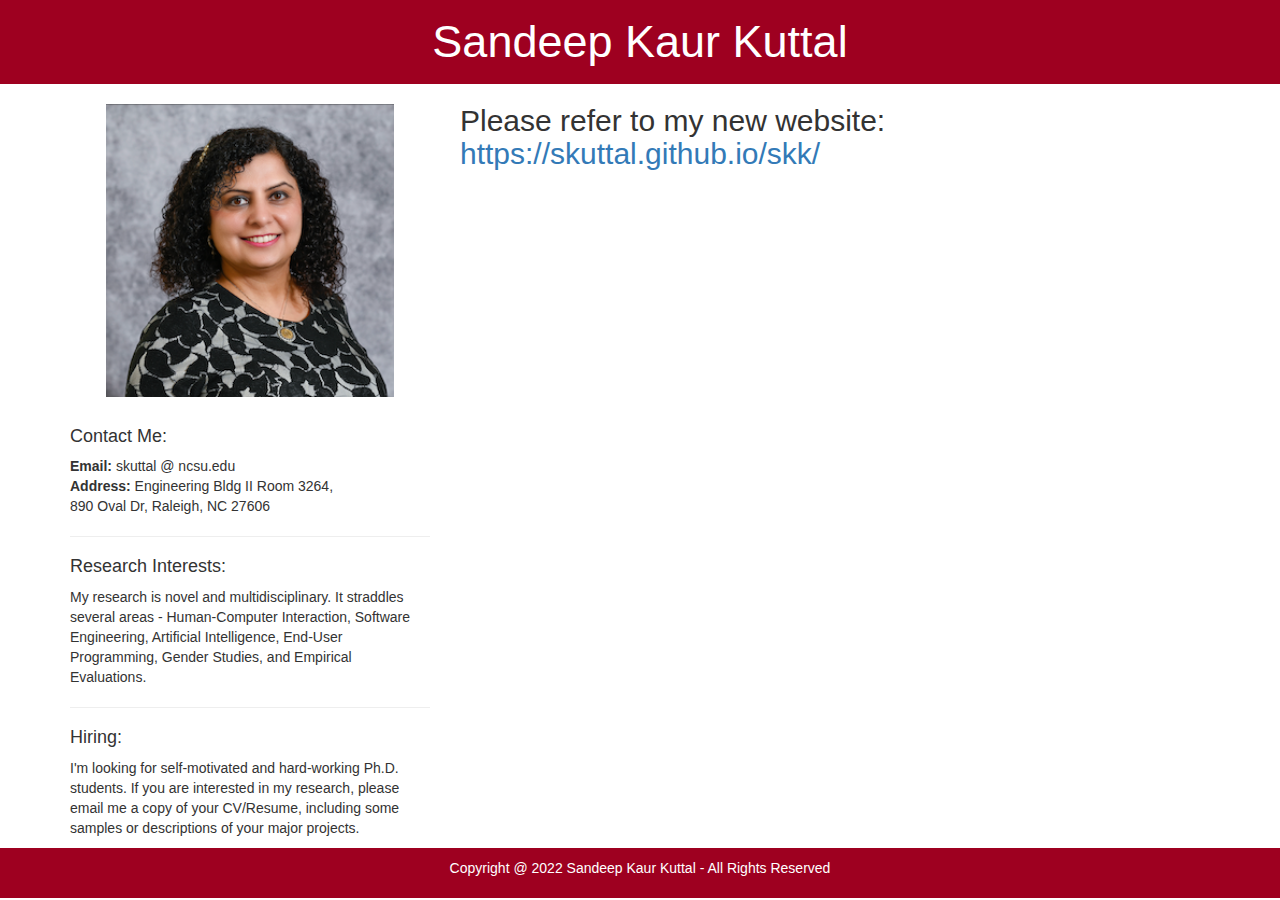
<file: index.html>
<!DOCTYPE html>
<html lang="en">
<head>
  <title>Sandeep Kaur Kuttal</title>
  <meta charset="utf-8">
  <meta name="keywords" content="Sandeep Kuttal, Sandeep Kaur Kuttal, Sandeep Kutwal,  End user software engineering, 
  HCI, Artificial Intelligence,  versioning, debugging mashups, Yahoo! Pipes, Mashups, Human computer interactions, Human-AI, User Studies, 
  Human factors in software engineering, software engineering, NC State, Professor, North Carolina State University, HCI for AI, HCI for SE" />
  <meta name="viewport" content="width=device-width, initial-scale=1">
  <link rel="stylesheet" href="https://maxcdn.bootstrapcdn.com/bootstrap/3.4.1/css/bootstrap.min.css">
  <link rel="stylesheet" href="main.css">
  <script src="https://ajax.googleapis.com/ajax/libs/jquery/3.6.1/jquery.min.js"></script>
  <script src="https://maxcdn.bootstrapcdn.com/bootstrap/3.4.1/js/bootstrap.min.js"></script>
  <link rel="icon" href="images/initials.png">
</head>

<body>
    <header>
        <div class="name">
          <a href="index.html" class="name" style="font-size:45px; color:white">Sandeep Kaur Kuttal</a>
        </div>
    </header>
  
  
<div class="container">
  <div class="row">
    <div class="col-sm-4">
      <center><img id="headshot" src="images/portrait.png" alt="headshot" width="80%"></center>
      <br>
      <h4>Contact Me:</h4>
      <p> <strong>Email:</strong> skuttal @ ncsu.edu<br/>
        <strong>Address:</strong> Engineering Bldg II Room 3264, <br>890 Oval Dr, Raleigh, NC 27606</p>

        <hr>

        <h4>Research Interests:</h4>
        <p>My research is novel and multidisciplinary.  It straddles several areas - Human-Computer Interaction, 
            Software Engineering, Artificial Intelligence, End-User Programming, Gender Studies, and Empirical Evaluations.</p>
        <hr>
        <h4>Hiring:</h4> <p>I'm looking for self-motivated and hard-working Ph.D. students. If you are interested in my research, please email me a copy of your CV/Resume, including some samples or descriptions of your major projects. </p>

    </div>
    <div class="col-sm-8">
        <h2>Please refer to my new website: <a href="https://skuttal.github.io/skk/">https://skuttal.github.io/skk/</a></h2>

    </div>

  </div>
</div>
</body>

<footer class="footer">
    <p style="color:white">Copyright @ 2022 Sandeep Kaur Kuttal - All Rights Reserved</p>
  </footer>
</html>
</file>
<file: main.css>
body {
        margin: 0;
      }
      .name {
        text-align: center;
        padding: 10px;
        size: large;
        background-color: rgb(158, 0, 32);
        text-decoration: none;
      }
      .name:hover{
        text-decoration:none;
      }
	
      .nav {
        font-size: 15pt;
        text-align: center;
        background-color: rgb(158, 0, 32);
      }
      .nav-link {
        text-decoration: none;
        display: inline-block;
        padding-bottom:10px;
        padding-right:10px;
        padding-left:10px;
        color: white;
        margin-bottom: 5px;
      }

      .nav-link:hover {
        text-decoration: none;
        color: rgb(91, 2, 20);
      }

    #headshot {
        padding-top:15pt;
        float: top;
        
    }

    .footer {
        text-align: center;
        padding: 10px;
        size: large;
        background-color: rgb(158, 0, 32);
        text-decoration: none;
    } 
    
    .research-title {
        color:white;
        background-color: rgb(158, 0, 32);
        padding: 1%;
        text-decoration: none;
    }

    .column {
        float: left;
        width: 16.66%;
        padding: 5px;
      }
      
      /* Clearfix (clear floats) */
      .row::after {
        content: "";
        clear: both;
        display: table;
      }

    figcaption {
        color: black;
        padding: 2px;
        text-align: center;
        size-adjust: 70%;
        font-size: 90%;
	    white-space: normal;
      }

      .students {
        padding: 0;
        list-style-type: none;
        display: flex;
        justify-content:left;
        flex-wrap: wrap;
        gap: 2rem;
        max-width:1000px;
        flex-direction: row;
       
      }
    
      .students li {
        padding: 1rem;
        max-width: 125px;

      }

      .student p {
        width: 100%;
        text-align: center;
      }

      .student img {
        max-width: 100%;
        border-radius: 10px;
      }

      .long-list {
        display: flex;
      }

      .main {
        margin-left: 10%;
        margin-right: 10%;
      }

      img .logo {
        width: 20px;
      }

      .topics {
        display: flex;
        flex-direction: column;
      }

     .research-project img {
        padding: 5px;
        max-height: 200px;
        float: left;
     }

     .research-project p {
        text-align: justify;
     }
</file>
